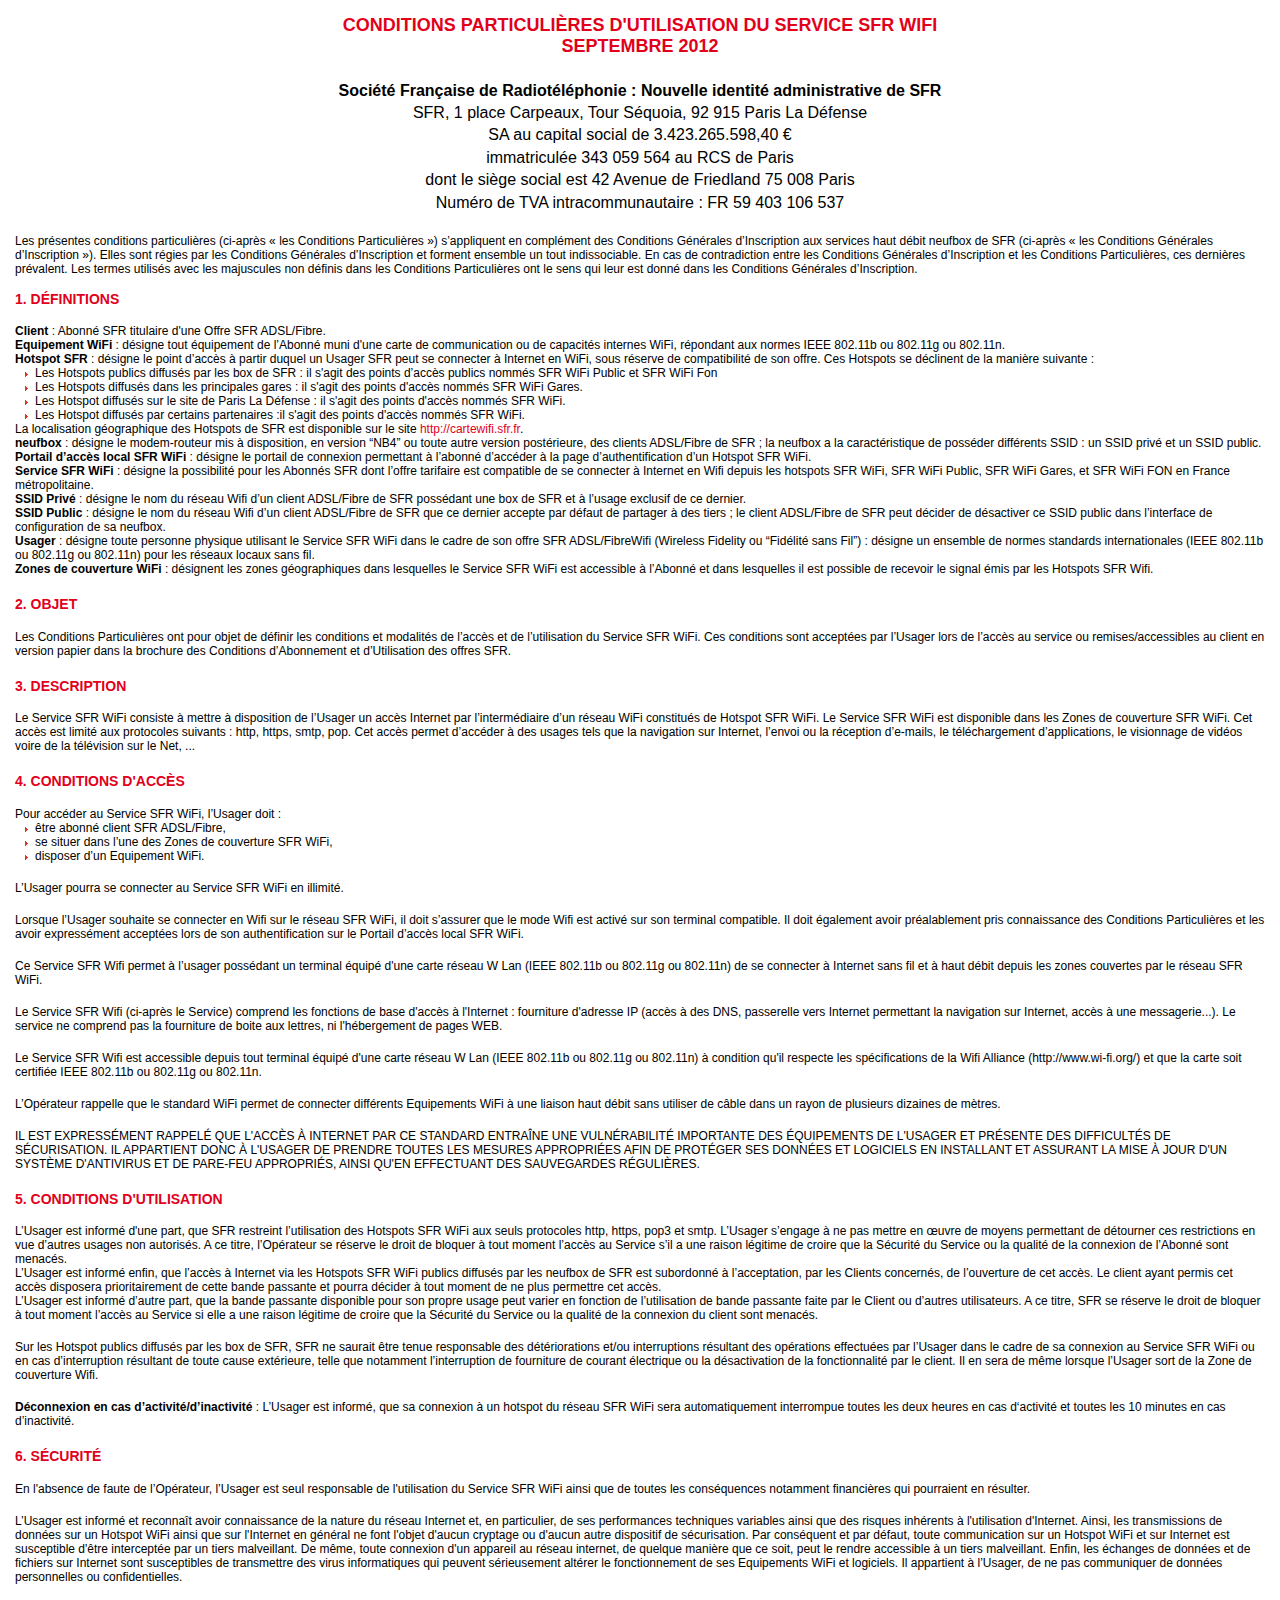
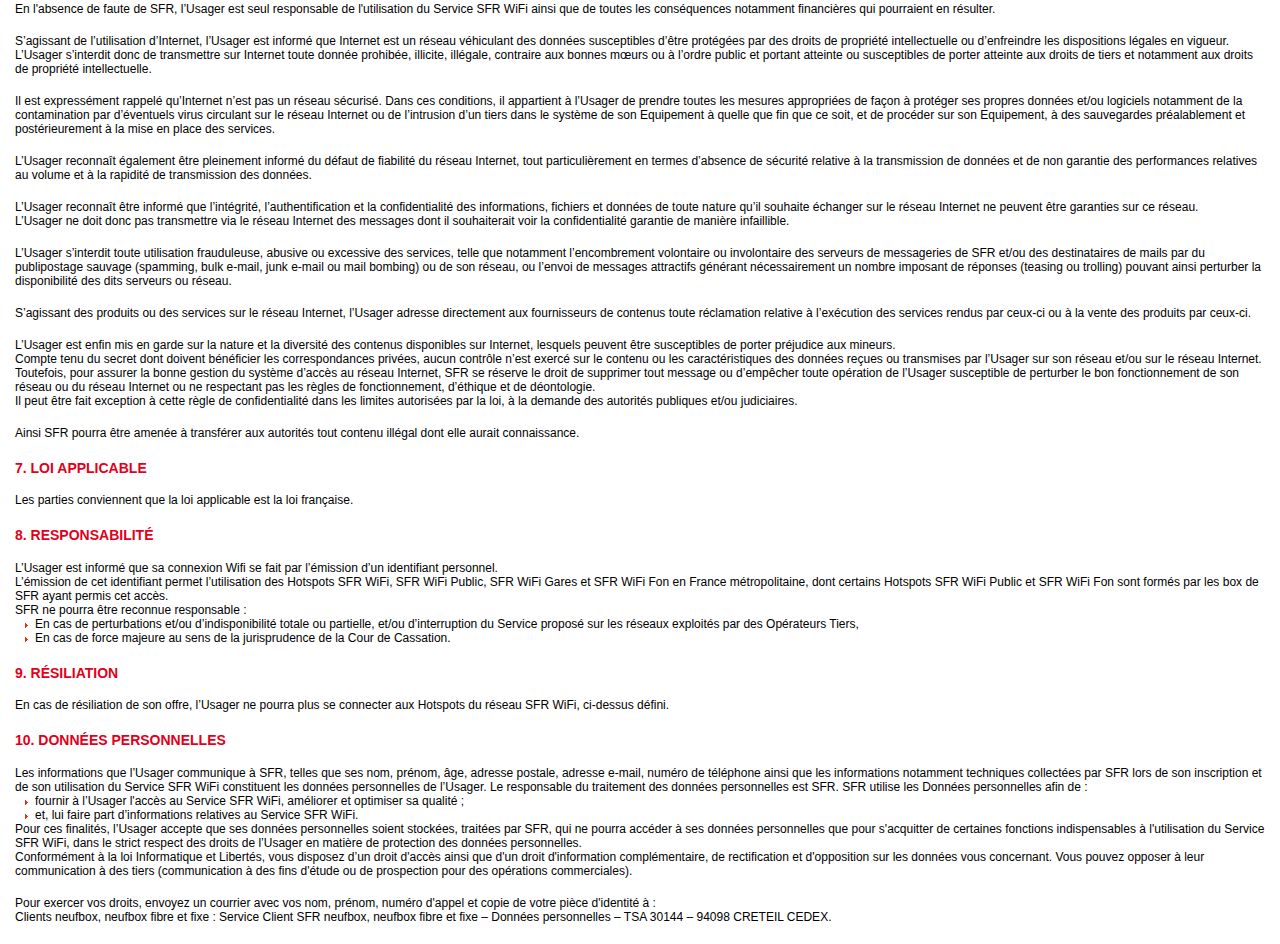
<file: portailWeb/sites/SfrWifi/mentions.html>
<!DOCTYPE html>
<html lang="fr">

<!-- Mirrored from hotspot.wifi.sfr.fr/mentions.html by HTTrack Website Copier/3.x [XR&CO'2006], Wed, 13 Mar 2013 15:24:14 GMT -->
<head>
<meta charset="utf-8">
<title>*CONDITIONS PARTICULIERES D’UTILISATION DU SERVICE NEUF WIFI*</title>

<style>
/*CSS Reset Meyer v2.0 | 20110126*/
html, body, div, span, applet, object, iframe,
h1, h2, h3, h4, h5, h6, p, blockquote, pre,
a, abbr, acronym, address, big, cite, code,
del, dfn, em, img, ins, kbd, q, s, samp,
small, strike, strong, sub, sup, tt, var,
b, u, i, center,
dl, dt, dd, ol, ul, li,
fieldset, form, label, legend,
table, caption, tbody, tfoot, thead, tr, th, td,
article, aside, canvas, details, embed, 
figure, figcaption, footer, header, hgroup, 
menu, nav, output, ruby, section, summary,
time, mark, audio, video {margin: 0;padding: 0;border: 0;font-size: 100%;font: inherit;vertical-align: baseline;}
/* HTML5 display-role reset for older browsers */
article, aside, details, figcaption, figure, 
footer, header, hgroup, menu, nav, section {display: block;}
body {line-height: 1;}
ol, ul {list-style: none;}
blockquote, q {quotes: none;}
blockquote:before, blockquote:after,q:before, q:after {content: '';content: none;}
table {border-collapse: collapse;border-spacing: 0;}
/*Fin CSS reset*/
body{font: normal 1em arial,helvetica, sans serif;}
h1,h2{color:#e2001a;font-weight: bold;text-transform: uppercase;margin-bottom: 1.25em;}
h1{font-size: 1.125em;text-align: center;}
h2{font-size: 0.875em;}
p,li{font-size: 0.75em;}
li{list-style-image: url(i/puce.png);text-indent: 10px;list-style-position: inside;}
a{color: #e2001a;text-decoration: none;}
a:hover{text-decoration: underline;}
b{font-weight: bold;}
.uppercase{text-transform: uppercase;}
.content{margin:15px;}
.adresse{text-align: center;font-size: 1em;line-height: 1.4em;margin-bottom: 1.25em;}
.introduction{margin-bottom: 1.25em;}
.section{margin-bottom: 1.25em;}
</style>

</head>

<body>

<div class="content">

<h1>Conditions particulières d'utilisation du service SFR WiFi<br>Septembre 2012</h1>

<p class="adresse">
<b>Société Française de Radiotéléphonie : Nouvelle identité administrative de SFR</b><br>
SFR, 1 place Carpeaux, Tour Séquoia, 92 915 Paris La Défense<br>
SA au capital social de 3.423.265.598,40 €<br>
immatriculée 343 059 564 au RCS de Paris<br>
dont le siège social est 42 Avenue de Friedland 75 008 Paris<br>
Numéro de TVA intracommunautaire : FR 59 403 106 537
</p>

<p class="introduction">Les présentes conditions particulières (ci-après « les Conditions Particulières ») s’appliquent en complément des Conditions Générales d’Inscription aux services haut débit neufbox de SFR (ci-après « les Conditions Générales d’Inscription »). Elles sont régies par les Conditions Générales d’Inscription et forment ensemble un tout indissociable. En cas de contradiction entre les Conditions Générales d’Inscription et les Conditions Particulières, ces dernières prévalent. Les termes utilisés avec les majuscules non définis dans les Conditions Particulières ont le sens qui leur est donné dans les Conditions Générales d’Inscription.
</p>
 
<div class="section">
	<h2>1. Définitions</h2>

	<p><b>Client</b> : Abonné SFR titulaire d'une Offre SFR ADSL/Fibre.</p>
	<p><b>Equipement WiFi</b> : désigne tout équipement de l’Abonné muni d'une carte de communication ou de capacités internes WiFi, répondant aux normes IEEE 802.11b ou 802.11g ou 802.11n.</p>
	<p><b>Hotspot SFR</b> : désigne le point d’accès à partir duquel un Usager SFR peut se connecter à Internet en WiFi, sous réserve de compatibilité de son offre. Ces Hotspots se déclinent de la manière suivante :</p>

	<ul>
		<li>Les Hotspots publics diffusés par les box de SFR : il s'agit des points d’accès publics nommés SFR WiFi Public et SFR WiFi Fon</li>
		<li>Les Hotspots diffusés dans les principales gares : il s'agit des points d'accès nommés SFR WiFi Gares.</li>
		<li>Les Hotspot diffusés sur le site de Paris La Défense : il s'agit des points d'accès nommés SFR WiFi.</li>
		<li>Les Hotspot diffusés par certains partenaires :il s'agit des points d'accès nommés SFR WiFi.</li>
	</ul>
	<p>La localisation géographique des Hotspots de SFR est disponible sur le site <a href="http://cartewifi.sfr.fr/" title="site cartewifi">http://cartewifi.sfr.fr</a>.</p>
	<p><b>neufbox</b> : désigne le modem-routeur mis à disposition, en version “NB4” ou toute autre version postérieure, des clients ADSL/Fibre de SFR ; la neufbox a la caractéristique de posséder différents SSID : un SSID privé et un SSID public.</p>
	<p><b>Portail d’accès local SFR WiFi</b> : désigne le portail de connexion permettant à l’abonné d’accéder à la page d’authentification d’un Hotspot SFR WiFi.</p>
	<p><b>Service SFR WiFi</b> : désigne la possibilité pour les Abonnés SFR dont l’offre tarifaire est compatible de se connecter à Internet en Wifi depuis les hotspots SFR WiFi, SFR WiFi Public, SFR WiFi Gares, et SFR WiFi FON en France métropolitaine.</p>
	<p><b>SSID Privé</b> : désigne le nom du réseau Wifi d’un client ADSL/Fibre de SFR possédant une box de SFR et à l’usage exclusif de ce dernier.</p>
	<p><b>SSID Public</b> : désigne le nom du réseau Wifi d’un client ADSL/Fibre de SFR que ce dernier accepte par défaut de partager à des tiers ; le client ADSL/Fibre de SFR peut décider de désactiver ce SSID public dans l’interface de configuration de sa neufbox.</p>
	<p><b>Usager</b> : désigne toute personne physique utilisant le Service SFR WiFi dans le cadre de son offre SFR ADSL/FibreWifi (Wireless Fidelity ou “Fidélité sans Fil”) : désigne un ensemble de normes standards internationales (IEEE 802.11b ou 802.11g ou 802.11n) pour les réseaux locaux sans fil.</p>
	<p><b>Zones de couverture WiFi</b> : désignent les zones géographiques dans lesquelles le Service SFR WiFi est accessible à l’Abonné et dans lesquelles il est possible de recevoir le signal émis par les Hotspots SFR Wifi.</p>
</div><!-- Fin de div.section -->
 
<div class="section">
	<h2>2. Objet</h2>

	<p>Les Conditions Particulières ont pour objet de définir les conditions et modalités de l’accès et de l’utilisation du Service SFR WiFi. Ces conditions sont acceptées par l’Usager lors de l’accès au service ou remises/accessibles au client en version papier dans la brochure des Conditions d’Abonnement et d’Utilisation des offres SFR.</p>
</div><!-- Fin de div.section -->

<div class="section"> 
	<h2>3. Description</h2>

	<p>Le Service SFR WiFi consiste à mettre à disposition de l’Usager un accès Internet par l’intermédiaire d’un réseau WiFi constitués de Hotspot SFR WiFi. Le Service SFR WiFi est disponible dans les Zones de couverture SFR WiFi. Cet accès est limité aux protocoles suivants : http, https, smtp, pop. Cet accès permet d’accéder à des usages tels que la navigation sur Internet, l’envoi ou la réception d’e-mails, le téléchargement d’applications, le visionnage de vidéos voire de la télévision sur le Net, ...</p>
</div><!-- Fin de div.section -->

<div class="section"> 
	<h2>4. Conditions d'accès</h2>

	<p>Pour accéder au Service SFR WiFi, l’Usager doit :</p>
	<ul>
		<li>être abonné client SFR ADSL/Fibre,</li>
		<li>se situer dans l’une des Zones de couverture SFR WiFi,</li>
		<li>disposer d’un Equipement WiFi.</li>
	</ul>
	<br>
	<p>L’Usager pourra se connecter au Service SFR WiFi en illimité.</p>
	<br>
	<p>Lorsque l’Usager souhaite se connecter en Wifi sur le réseau SFR WiFi, il doit s’assurer que le mode Wifi est activé sur son terminal compatible. Il doit également avoir préalablement pris connaissance des Conditions Particulières et les avoir expressément acceptées lors de son authentification sur le Portail d’accès local SFR WiFi.</p>
	<br>
	<p>Ce Service SFR Wifi permet à l’usager possédant un terminal équipé d'une carte réseau W Lan (IEEE 802.11b ou 802.11g ou 802.11n) de se connecter à Internet sans fil et à haut débit depuis les zones couvertes par le réseau SFR WiFi.</p>
	<br>
	<p>Le Service SFR Wifi (ci-après le Service) comprend les fonctions de base d'accès à l'Internet : fourniture d'adresse IP (accès à des DNS, passerelle vers Internet permettant la navigation sur Internet, accès à une messagerie...). Le service ne comprend pas la fourniture de boite aux lettres, ni l'hébergement de pages WEB.</p>
	<br>
	<p>Le Service SFR Wifi est accessible depuis tout terminal équipé d'une carte réseau W Lan (IEEE 802.11b ou 802.11g ou 802.11n) à condition qu'il respecte les spécifications de la Wifi Alliance (http://www.wi-fi.org/) et que la carte soit certifiée IEEE 802.11b ou 802.11g ou 802.11n.</p>
	<br>
	<p>L’Opérateur rappelle que le standard WiFi permet de connecter différents Equipements WiFi à une liaison haut débit sans utiliser de câble dans un rayon de plusieurs dizaines de mètres.</p>
	<br>
	<p class="uppercase">Il est expressément rappelé que l'accès à Internet par ce standard entraîne une vulnérabilité importante des équipements de l'usager et présente des difficultés de sécurisation. Il appartient donc à l'usager de prendre toutes les mesures appropriées afin de protéger ses données et logiciels en installant et assurant la mise à jour d'un système d'antivirus et de pare-feu appropriés, ainsi qu'en effectuant des sauvegardes régulières.</p>
</div><!-- Fin de div.section -->

<div class="section"> 
	<h2>5. Conditions d'utilisation</h2>	 

	<p>L’Usager est informé d'une part, que SFR restreint l’utilisation des Hotspots SFR WiFi aux seuls protocoles http, https, pop3 et smtp. L’Usager s’engage à ne pas mettre en œuvre de moyens permettant de détourner ces restrictions en vue d’autres usages non autorisés. A ce titre, l’Opérateur se réserve le droit de bloquer à tout moment l’accès au Service s’il a une raison légitime de croire que la Sécurité du Service ou la qualité de la connexion de l’Abonné sont menacés.</p>
	<p>L’Usager est informé enfin, que l’accès à Internet via les Hotspots SFR WiFi publics diffusés par les neufbox de SFR est subordonné à l’acceptation, par les Clients concernés, de l’ouverture de cet accès. Le client ayant permis cet accès disposera prioritairement de cette bande passante et pourra décider à tout moment de ne plus permettre cet accès.</p>
	<p>L’Usager est informé d’autre part, que la bande passante disponible pour son propre usage peut varier en fonction de l’utilisation de bande passante faite par le Client ou d’autres utilisateurs. A ce titre, SFR se réserve le droit de bloquer à tout moment l’accès au Service si elle a une raison légitime de croire que la Sécurité du Service ou la qualité de la connexion du client sont menacés.</p>
	<br>
	<p>Sur les Hotspot publics diffusés par les box de SFR, SFR ne saurait être tenue responsable des détériorations et/ou interruptions résultant des opérations effectuées par l’Usager dans le cadre de sa connexion au Service SFR WiFi ou en cas d’interruption résultant de toute cause extérieure, telle que notamment l’interruption de fourniture de courant électrique ou la désactivation de la fonctionnalité par le client. Il en sera de même lorsque l’Usager sort de la Zone de couverture Wifi.</p>
	<br>
	<p><b>Déconnexion en cas d’activité/d’inactivité</b> : L’Usager est informé, que sa connexion à un hotspot du réseau SFR WiFi sera automatiquement interrompue toutes les deux heures en cas d‘activité et toutes les 10 minutes en cas d’inactivité.</p>
</div><!-- Fin de div.section -->

<div class="section"> 
	<h2>6. Sécurité</h2>
	<p>En l'absence de faute de l’Opérateur, l’Usager est seul responsable de l'utilisation du Service SFR WiFi ainsi que de toutes les conséquences notamment financières qui pourraient en résulter.</p>
	<br>
	<p>L’Usager est informé et reconnaît avoir connaissance de la nature du réseau Internet et, en particulier, de ses performances techniques variables ainsi que des risques inhérents à l'utilisation d'Internet. Ainsi, les transmissions de données sur un Hotspot WiFi ainsi que sur l'Internet en général ne font l'objet d'aucun cryptage ou d'aucun autre dispositif de sécurisation. Par conséquent et par défaut, toute communication sur un Hotspot WiFi et sur Internet est susceptible d'être interceptée par un tiers malveillant. De même, toute connexion d'un appareil au réseau internet, de quelque manière que ce soit, peut le rendre accessible à un tiers malveillant. Enfin, les échanges de données et de fichiers sur Internet sont susceptibles de transmettre des virus informatiques qui peuvent sérieusement altérer le fonctionnement de ses Equipements WiFi et logiciels. Il appartient à l’Usager, de ne pas communiquer de données personnelles ou confidentielles.</p>
	<br>
	<p>En l'absence de faute de SFR, l’Usager est seul responsable de l'utilisation du Service SFR WiFi ainsi que de toutes les conséquences notamment financières qui pourraient en résulter.</p>
	<br>
	<p>S’agissant de l’utilisation d’Internet, l’Usager est informé que Internet est un réseau véhiculant des données susceptibles d’être protégées par des droits de propriété intellectuelle ou d’enfreindre les dispositions légales en vigueur. L’Usager s’interdit donc de transmettre sur Internet toute donnée prohibée, illicite, illégale, contraire aux bonnes mœurs ou à l’ordre public et portant atteinte ou susceptibles de porter atteinte aux droits de tiers et notamment aux droits de propriété intellectuelle.</p>
	<br>
	<p>Il est expressément rappelé qu’Internet n’est pas un réseau sécurisé. Dans ces conditions, il appartient à l’Usager de prendre toutes les mesures appropriées de façon à protéger ses propres données et/ou logiciels notamment de la contamination par d’éventuels virus circulant sur le réseau Internet ou de l’intrusion d’un tiers dans le système de son Equipement à quelle que fin que ce soit, et de procéder sur son Equipement, à des sauvegardes préalablement et postérieurement à la mise en place des services.</p>
	<br>
	<p>L’Usager reconnaît également être pleinement informé du défaut de fiabilité du réseau Internet, tout particulièrement en termes d’absence de sécurité relative à la transmission de données et de non garantie des performances relatives au volume et à la rapidité de transmission des données.</p>
	<br>
	<p>L’Usager reconnaît être informé que l’intégrité, l’authentification et la confidentialité des informations, fichiers et données de toute nature qu’il souhaite échanger sur le réseau Internet ne peuvent être garanties sur ce réseau.</p>
	<p>L’Usager ne doit donc pas transmettre via le réseau Internet des messages dont il souhaiterait voir la confidentialité garantie de manière infaillible.</p>
	<br>
	<p>L’Usager s’interdit toute utilisation frauduleuse, abusive ou excessive des services, telle que notamment l’encombrement volontaire ou involontaire des serveurs de messageries de SFR et/ou des destinataires de mails par du publipostage sauvage (spamming, bulk e-mail, junk e-mail ou mail bombing) ou de son réseau, ou l’envoi de messages attractifs générant nécessairement un nombre imposant de réponses (teasing ou trolling) pouvant ainsi perturber la disponibilité des dits serveurs ou réseau.</p>
	<br>
	<p>S’agissant des produits ou des services sur le réseau Internet, l’Usager adresse directement aux fournisseurs de contenus toute réclamation relative à l’exécution des services rendus par ceux-ci ou à la vente des produits par ceux-ci.</p>
	<br>
	<p>L’Usager est enfin mis en garde sur la nature et la diversité des contenus disponibles sur Internet, lesquels peuvent être susceptibles de porter préjudice aux mineurs.</p>
	<p>Compte tenu du secret dont doivent bénéficier les correspondances privées, aucun contrôle n’est exercé sur le contenu ou les caractéristiques des données reçues ou transmises par l’Usager sur son réseau et/ou sur le réseau Internet.</p>
	<p>Toutefois, pour assurer la bonne gestion du système d’accès au réseau Internet, SFR se réserve le droit de supprimer tout message ou d’empêcher toute opération de l’Usager susceptible de perturber le bon fonctionnement de son réseau ou du réseau Internet ou ne respectant pas les règles de fonctionnement, d’éthique et de déontologie.</p>
	<p>Il peut être fait exception à cette règle de confidentialité dans les limites autorisées par la loi, à la demande des autorités publiques et/ou judiciaires.</p>
	<br>
	<p>Ainsi SFR pourra être amenée à transférer aux autorités tout contenu illégal dont elle aurait connaissance.</p>
</div><!-- Fin de div.section -->

<div class="section"> 
	<h2>7. Loi applicable</h2> 

	<p>Les parties conviennent que la loi applicable est la loi française.</p>
</div><!-- Fin de div.section -->

<div class="section"> 
	<h2>8. Responsabilité</h2>

	<p>L’Usager est informé que sa connexion Wifi se fait par l’émission d’un identifiant personnel.</p>
	<p>L’émission de cet identifiant permet l’utilisation des Hotspots SFR WiFi, SFR WiFi Public, SFR WiFi Gares et SFR WiFi Fon en France métropolitaine, dont certains Hotspots SFR WiFi Public et SFR WiFi Fon sont formés par les box de SFR ayant permis cet accès.</p>
	<p>SFR ne pourra être reconnue responsable :</p>

	<ul>
		<li>En cas de perturbations et/ou d’indisponibilité totale ou partielle, et/ou d’interruption du Service proposé sur les réseaux exploités par des Opérateurs Tiers,</li>
		<li>En cas de force majeure au sens de la jurisprudence de la Cour de Cassation.</li>
	</ul>
</div><!-- Fin de div.section -->

<div class="section"> 
	<h2>9. Résiliation</h2>

	<p>En cas de résiliation de son offre, l’Usager ne pourra plus se connecter aux Hotspots du réseau SFR WiFi, ci-dessus défini.</p>
</div><!-- Fin de div.section -->

<div class="section"> 
	<h2>10. Données personnelles</h2>

	<p>Les informations que l’Usager communique à SFR, telles que ses nom, prénom, âge, adresse postale, adresse e-mail, numéro de téléphone ainsi que les informations notamment techniques collectées par SFR lors de son inscription et de son utilisation du Service SFR WiFi constituent les données personnelles de l’Usager. Le responsable du traitement des données personnelles est SFR. SFR utilise les Données personnelles afin de :</p>

	<ul>
		<li>fournir à l’Usager l'accès au Service SFR WiFi, améliorer et optimiser sa qualité ;</li>
		<li>et, lui faire part d’informations relatives au Service SFR WiFi.</li>
	</ul>

	<p>Pour ces finalités, l’Usager accepte que ses données personnelles soient stockées, traitées par SFR, qui ne pourra accéder à ses données personnelles que pour s'acquitter de certaines fonctions indispensables à l'utilisation du Service SFR WiFi, dans le strict respect des droits de l’Usager en matière de protection des données personnelles.</p>
	<p>Conformément à la loi Informatique et Libertés, vous disposez d’un droit d'accès ainsi que d'un droit d'information complémentaire, de rectification et d'opposition sur les données vous concernant. Vous pouvez opposer à leur communication à des tiers (communication à des fins d'étude ou de prospection pour des opérations commerciales).</p>
	<br>
	<p>Pour exercer vos droits, envoyez un courrier avec vos nom, prénom, numéro d'appel et copie de votre pièce d'identité à :</p>
	<p>Clients neufbox, neufbox fibre et fixe : Service Client SFR neufbox, neufbox fibre et fixe – Données personnelles – TSA 30144 – 94098 CRETEIL CEDEX.</p>
</div><!-- Fin de div.section -->
 
</div><!-- Fin div.content -->

</body>

<!-- Mirrored from hotspot.wifi.sfr.fr/mentions.html by HTTrack Website Copier/3.x [XR&CO'2006], Wed, 13 Mar 2013 15:24:14 GMT -->
</html>
</file>
